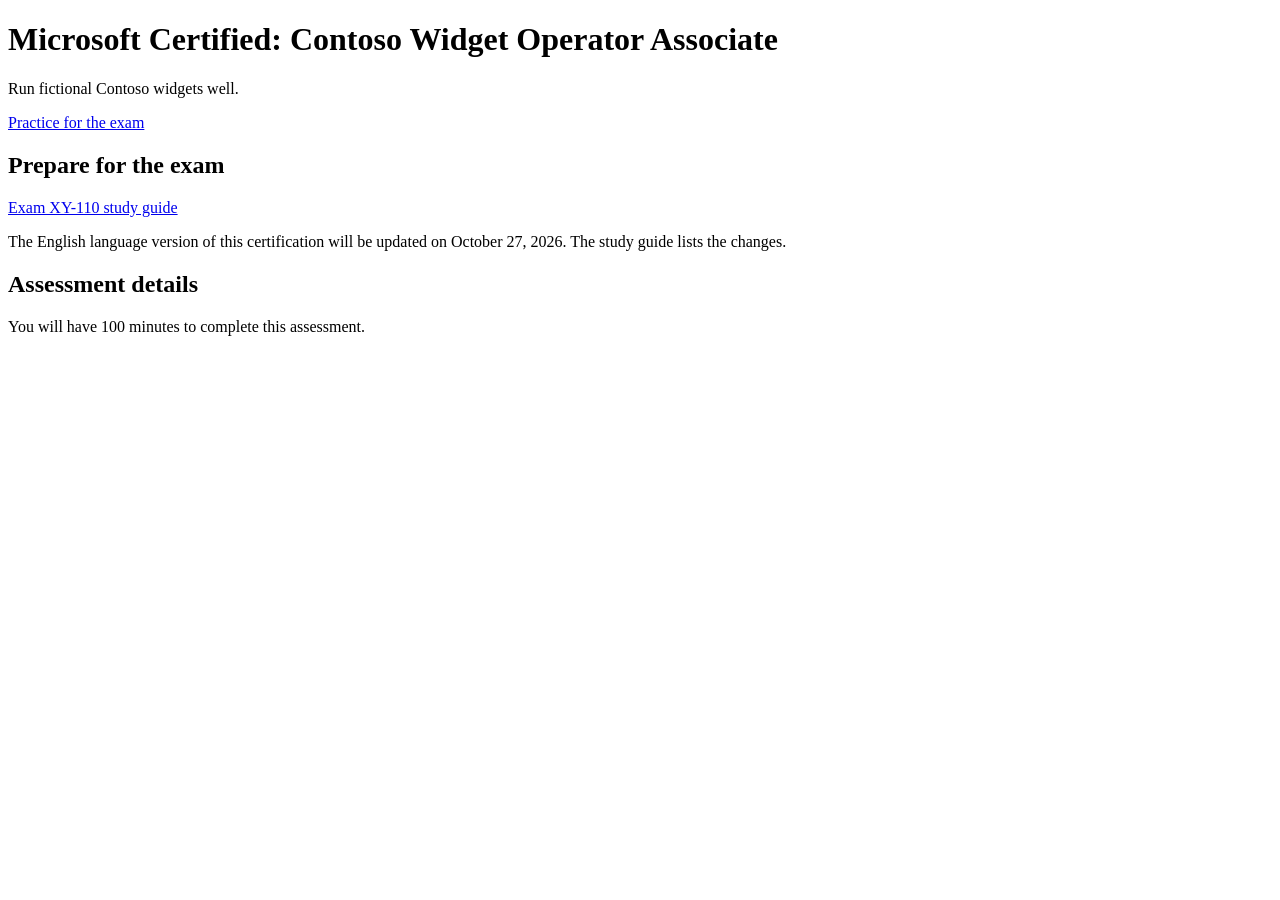
<file: tests/data/studyguides/cert-xy-110.html>
<!DOCTYPE html>
<!-- A fictional certification page written for Dojo's tests. It follows the structure of the
     certification pages on Microsoft Learn but copies none of their text. -->
<html lang="en-us">
<head>
<meta charset="utf-8">
<title>Microsoft Certified: Contoso Widget Operator Associate - Certifications | Microsoft Learn</title>
</head>
<body>
<main id="main">
<h1>Microsoft Certified: Contoso Widget Operator Associate</h1>
<p>Run fictional Contoso widgets well.</p>
<a class="button" href="./practice/assessment?assessment-type=practice&amp;assessmentId=4242&amp;practice-assessment-type=certification">Practice for the exam</a>
<h2>Prepare for the exam</h2>
<p><a href="/en-us/credentials/certifications/resources/study-guides/xy-110">Exam XY-110 study guide</a></p>
<p>The English language version of this certification will be updated on October 27, 2026. The study guide lists the changes.</p>
<h2>Assessment details</h2>
<p>You will have <span>100 minutes</span> to complete this assessment.</p>
</main>
</body>
</html>
</file>
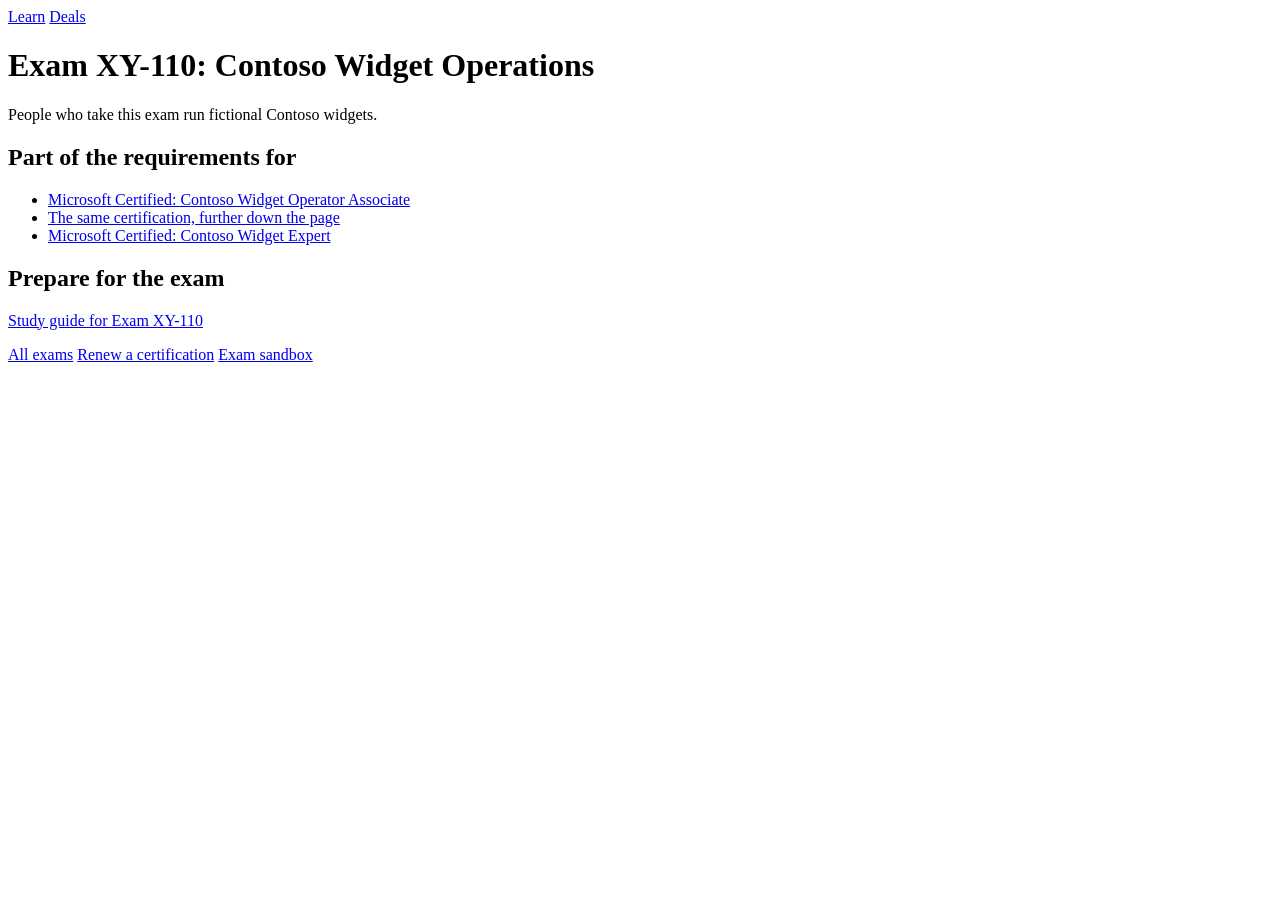
<file: tests/data/studyguides/exam-xy-110.html>
<!DOCTYPE html>
<!-- A fictional exam page written for Dojo's tests. It follows the structure of the page of a newer exam on Microsoft
     Learn, whose address no longer leads to its certification: the page stays a page of its own and names the
     certification it is part of. It copies none of Learn's text. -->
<html lang="en-us">
<head>
<meta charset="utf-8">
<title>Exam XY-110: Contoso Widget Operations - Certifications | Microsoft Learn</title>
</head>
<body>
<header><nav><a href="/en-us/">Learn</a> <a href="/en-us/credentials/certifications/deals">Deals</a></nav></header>
<main id="main">
<h1>Exam XY-110: Contoso Widget Operations</h1>
<p>People who take this exam run fictional Contoso widgets.</p>
<h2>Part of the requirements for</h2>
<ul>
<li><a href="../../contoso-widget-operator/">Microsoft Certified: Contoso Widget Operator Associate</a></li>
<li><a href="../../contoso-widget-operator/#prepare">The same certification, further down the page</a></li>
<li><a href="/en-us/credentials/certifications/contoso-widget-expert/?tab=exams">Microsoft Certified: Contoso Widget Expert</a></li>
</ul>
<h2>Prepare for the exam</h2>
<p><a href="/en-us/credentials/certifications/resources/study-guides/xy-110">Study guide for Exam XY-110</a></p>
<p><a href="/en-us/credentials/certifications/exams/">All exams</a>
<a href="/en-us/credentials/certifications/renew-your-microsoft-certification">Renew a certification</a>
<a href="https://aka.ms/examdemo">Exam sandbox</a></p>
</main>
</body>
</html>
</file>
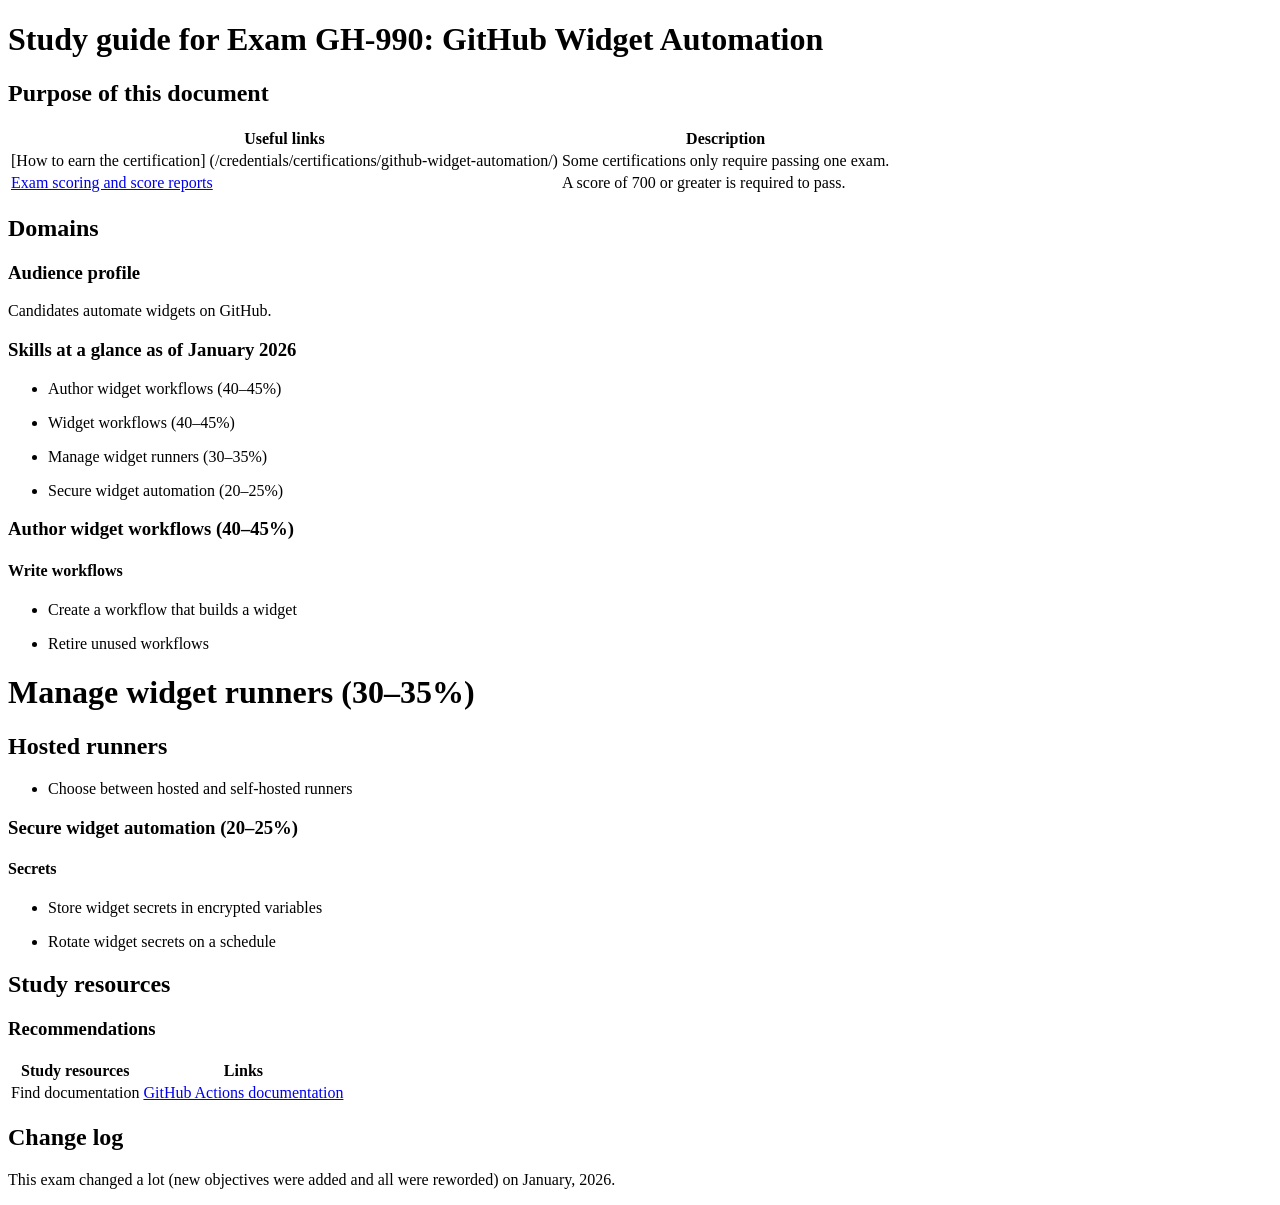
<file: tests/data/studyguides/gh-990.html>
<!DOCTYPE html>
<!-- A fictional study guide written for Dojo's tests. It follows the structure of the GitHub study
     guides on Microsoft Learn but copies none of their text: exam GH-990 does not exist. -->
<html lang="en-us">
<head>
<meta charset="utf-8">
<title>Study guide for Exam GH-990: GitHub Widget Automation | Microsoft Learn</title>
<meta name="ms.date" content="01/15/2026">
</head>
<body>
<main id="main" class="content">
<h1 id="study-guide-for-exam-gh-990-github-widget-automation">Study guide for Exam GH-990: GitHub Widget Automation</h1>
<h2 id="purpose-of-this-document">Purpose of this document</h2>
<table>
<thead><tr><th>Useful links</th><th>Description</th></tr></thead>
<tbody>
<tr><td>[How to earn the certification] (/credentials/certifications/github-widget-automation/)</td><td>Some certifications only require passing one exam.</td></tr>
<tr><td><a href="/en-us/credentials/certifications/exam-scoring-reports">Exam scoring and score reports</a></td><td>A score of 700 or greater is required to pass.</td></tr>
</tbody>
</table>
<h2 id="domains">Domains</h2>
<h3 id="audience-profile">Audience profile</h3>
<p>Candidates automate widgets on GitHub.</p>
<h3 id="skills-at-a-glance-as-of-january-2026">Skills at a glance as of January 2026</h3>
<ul>
<li><p>Author widget workflows (40–45%)</p></li>
<li><p>Widget workflows (40–45%)</p></li>
<li><p>Manage widget runners (30–35%)</p></li>
<li><p>Secure widget automation (20–25%)</p></li>
</ul>
<h3 id="author-widget-workflows-4045">Author widget workflows (40–45%)</h3>
<h4 id="write-workflows">Write workflows</h4>
<ul>
<li><p>Create a workflow that builds a widget</p></li>
<li><p>Retire unused workflows</p></li>
</ul>
<h1 id="manage-widget-runners-3035">Manage widget runners (30–35%)</h1>
<h2 id="hosted-runners">Hosted runners</h2>
<ul>
<li><p>Choose between hosted and self-hosted runners</p></li>
</ul>
<h3 id="secure-widget-automation-2025">Secure widget automation (20–25%)</h3>
<h4 id="secrets">Secrets</h4>
<ul>
<li><p>Store widget secrets in encrypted variables</p></li>
<li><p>Rotate widget secrets on a schedule</p></li>
</ul>
<h2 id="study-resources">Study resources</h2>
<h3 id="recommendations">Recommendations</h3>
<table>
<thead><tr><th>Study resources</th><th>Links</th></tr></thead>
<tbody>
<tr><td>Find documentation</td><td><a href="https://docs.github.com/en/actions">GitHub Actions documentation</a></td></tr>
</tbody>
</table>
<h2 id="change-log">Change log</h2>
<p>This exam changed a lot (new objectives were added and all were reworded) on January, 2026.</p>
</main>
</body>
</html>
</file>
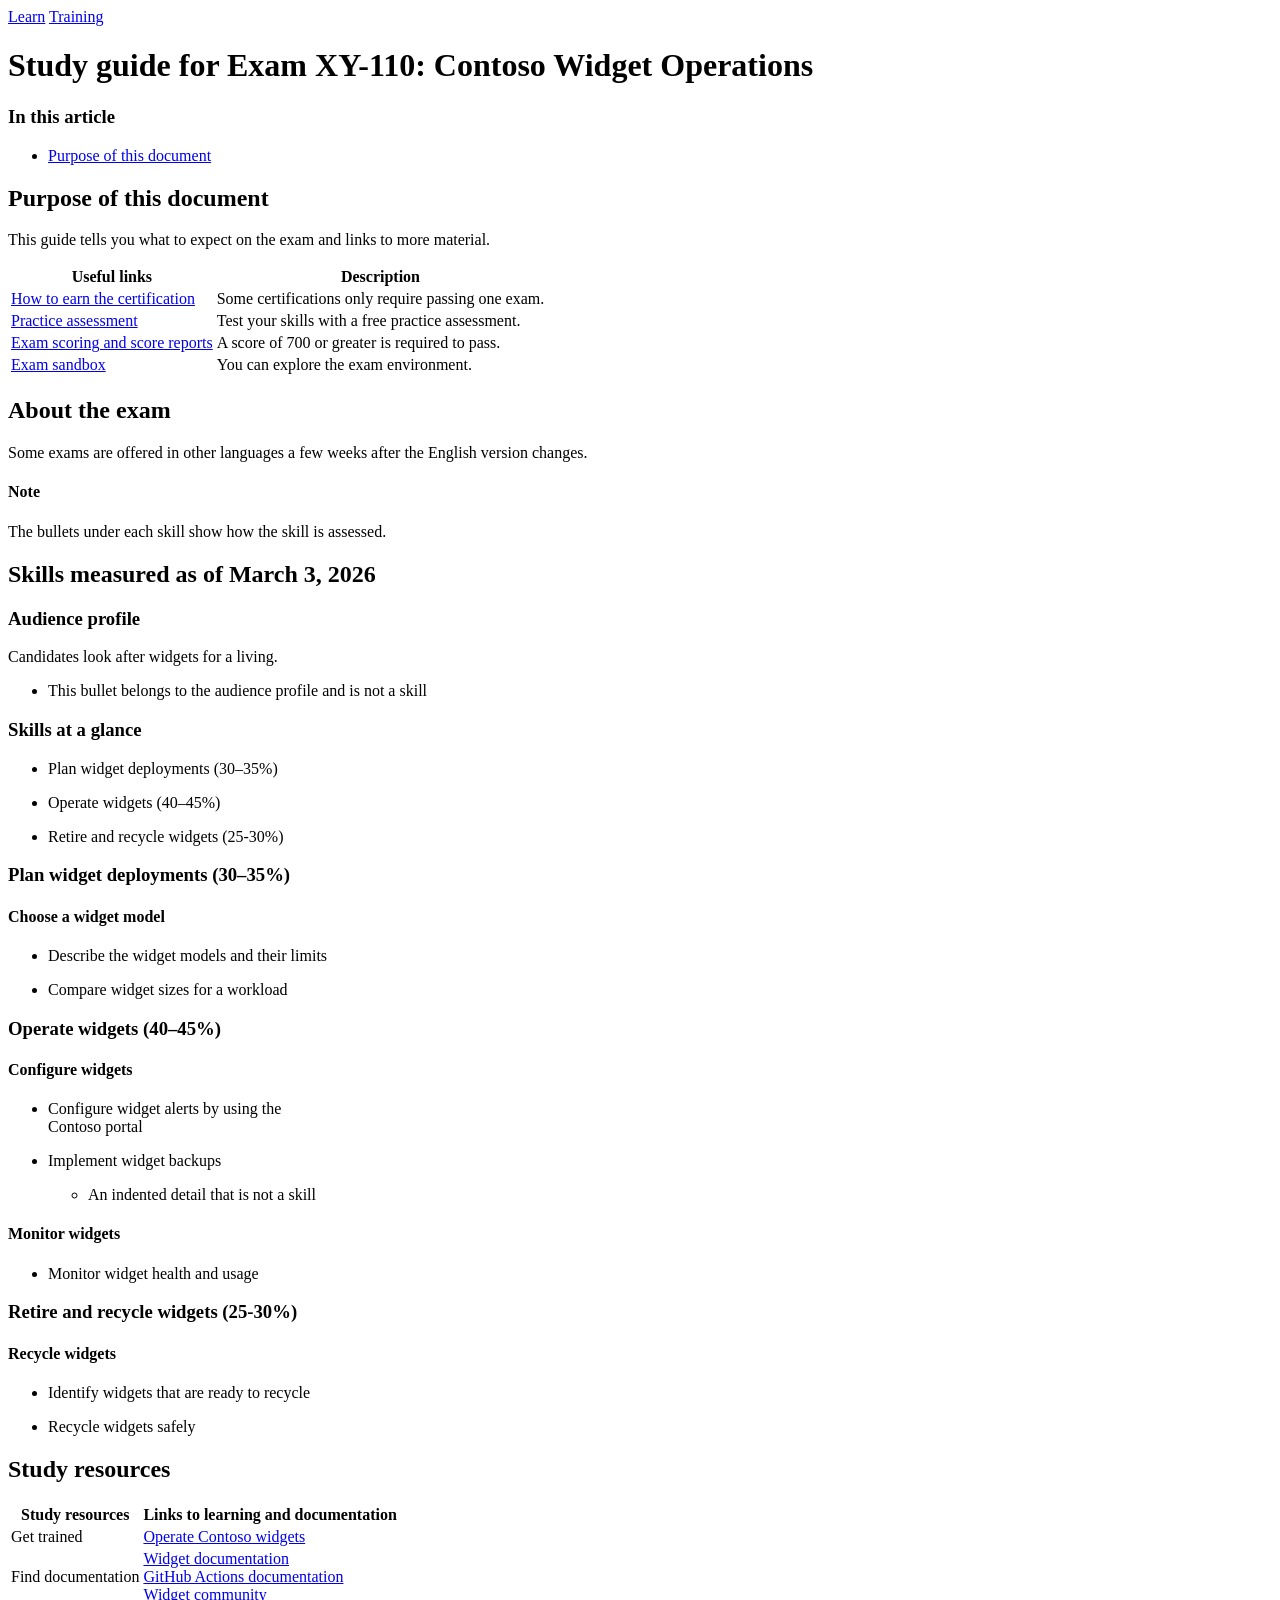
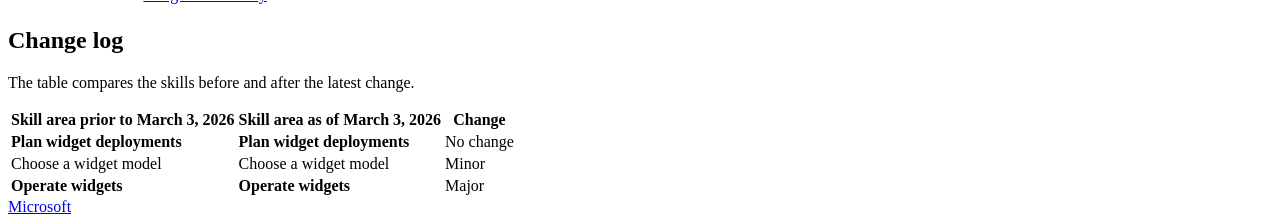
<file: tests/data/studyguides/xy-110.html>
<!DOCTYPE html>
<!-- A fictional study guide written for Dojo's tests. It follows the structure of the study guides
     on Microsoft Learn but copies none of their text: exam XY-110 and Contoso widgets do not exist. -->
<html lang="en-us">
<head>
<meta charset="utf-8">
<title>Study guide for Exam XY-110: Contoso Widget Operations | Microsoft Learn</title>
<meta name="ms.date" content="03/03/2026">
<meta name="updated_at" content="2026-03-03 08:00 AM">
<meta name="git_commit_id" content="0123456789abcdef0123456789abcdef01234567">
</head>
<body>
<header><nav><a href="/en-us/">Learn</a> <a href="/en-us/training/">Training</a></nav></header>
<main id="main" class="content">
<div>
<h1 id="study-guide-for-exam-xy-110-contoso-widget-operations">Study guide for Exam XY-110: Contoso Widget Operations</h1>
<nav id="center-doc-outline"><h3>In this article</h3><ul><li><a href="#purpose-of-this-document">Purpose of this document</a></li></ul></nav>
<h2 id="purpose-of-this-document">Purpose of this document</h2>
<p>This guide tells you what to expect on the exam and links to more material.</p>
<table>
<thead><tr><th>Useful links</th><th>Description</th></tr></thead>
<tbody>
<tr><td><a href="/credentials/certifications/contoso-widget-operator/">How to earn the certification</a></td><td>Some certifications only require passing one exam.</td></tr>
<tr><td><a href="/en-us/credentials/certifications/exams/xy-110/practice/assessment?assessment-type=practice&amp;assessmentId=4242">Practice assessment</a></td><td>Test your skills with a free practice assessment.</td></tr>
<tr><td><a href="/en-us/credentials/certifications/exam-scoring-reports">Exam scoring and score reports</a></td><td>A score of 700 or greater is required to pass.</td></tr>
<tr><td><a href="https://aka.ms/examdemo">Exam sandbox</a></td><td>You can explore the exam environment.</td></tr>
</tbody>
</table>
<h2 id="about-the-exam">About the exam</h2>
<p>Some exams are offered in other languages a few weeks after the English version changes.</p>
<h4 id="note">Note</h4>
<p>The bullets under each skill show how the skill is assessed.</p>
<h2 id="skills-measured-as-of-march-3-2026">Skills measured as of March 3, 2026</h2>
<h3 id="audience-profile">Audience profile</h3>
<p>Candidates look after widgets for a living.</p>
<ul><li><p>This bullet belongs to the audience profile and is not a skill</p></li></ul>
<h3 id="skills-at-a-glance">Skills at a glance</h3>
<ul>
<li><p>Plan widget deployments (30–35%)</p></li>
<li><p>Operate widgets (40–45%)</p></li>
<li><p>Retire and recycle widgets (25-30%)</p></li>
</ul>
<h3 id="plan-widget-deployments-3035">Plan widget deployments (30–35%)</h3>
<h4 id="choose-a-widget-model">Choose a widget model</h4>
<ul>
<li><p>Describe the <span>widget</span> models and their limits</p></li>
<li><p>Compare widget sizes for a workload</p></li>
</ul>
<h3 id="operate-widgets-4045">Operate widgets (40–45%)</h3>
<h4 id="configure-widgets">Configure widgets</h4>
<ul>
<li><p>Configure widget alerts by using the<br>Contoso portal</p></li>
<li><p>Implement widget backups</p>
<ul><li><p>An indented detail that is not a skill</p></li></ul></li>
</ul>
<h4 id="monitor-widgets">Monitor widgets</h4>
<ul>
<li><p>Monitor widget health and usage</p></li>
</ul>
<h3 id="retire-and-recycle-widgets-2530">Retire and recycle widgets (25-30%)</h3>
<h4 id="recycle-widgets">Recycle widgets</h4>
<ul>
<li><p>Identify widgets that are ready to recycle</p></li>
<li><p>Recycle widgets safely</p></li>
</ul>
<h2 id="study-resources">Study resources</h2>
<table>
<thead><tr><th>Study resources</th><th>Links to learning and documentation</th></tr></thead>
<tbody>
<tr><td>Get trained</td><td><a href="/en-us/training/paths/operate-contoso-widgets/">Operate Contoso widgets</a></td></tr>
<tr><td>Find documentation</td><td><a href="/en-us/contoso/widgets/">Widget documentation</a><br><a href="https://docs.github.com/en/actions">GitHub Actions documentation</a><br><a href="https://techcommunity.microsoft.com/widgets">Widget community</a></td></tr>
</tbody>
</table>
<h2 id="change-log">Change log</h2>
<p>The table compares the skills before and after the latest change.</p>
<table>
<thead><tr><th>Skill area prior to March 3, 2026</th><th>Skill area as of March 3, 2026</th><th>Change</th></tr></thead>
<tbody>
<tr><td><strong>Plan widget deployments</strong></td><td><strong>Plan widget deployments</strong></td><td>No change</td></tr>
<tr><td>Choose a widget model</td><td>Choose a widget model</td><td>Minor</td></tr>
<tr><td><strong>Operate widgets</strong></td><td><strong>Operate widgets</strong></td><td>Major</td></tr>
</tbody>
</table>
</div>
</main>
<footer><a href="https://www.microsoft.com/">Microsoft</a></footer>
</body>
</html>
</file>
